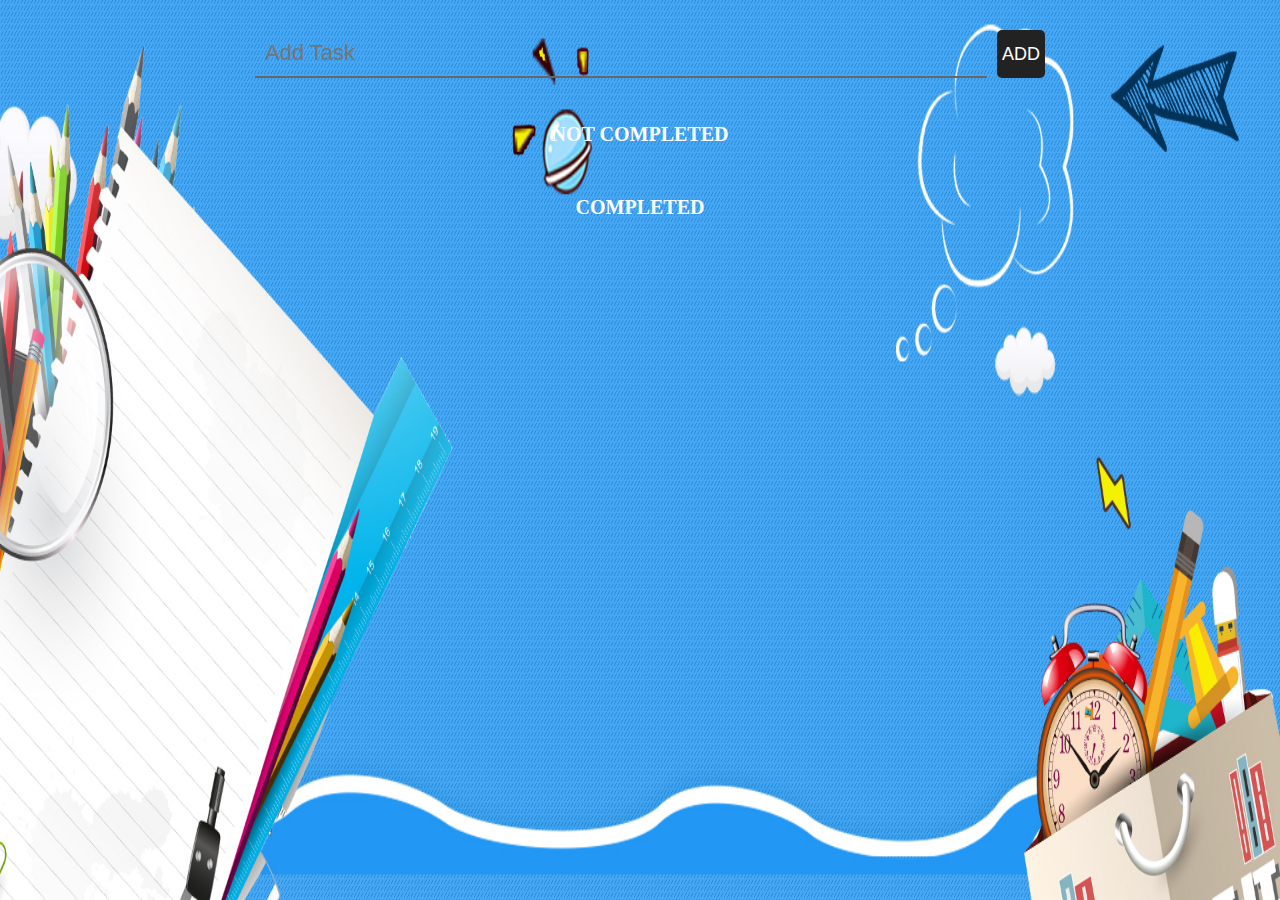
<file: index.html>
<!DOCTYPE html>
<html lang="en">
<head>
    <meta charset="UTF-8">
    <meta http-equiv="X-UA-Compatible" content="IE=edge">
    <meta name="viewport" content="width=device-width, initial-scale=1.0">
    <link rel="stylesheet" href="https://cdnjs.cloudflare.com/ajax/libs/font-awesome/4.7.0/css/font-awesome.min.css">
    <title>TODO LIST</title>
    <link rel="stylesheet" href="todostyle.css">
</head>

<body>
    <div class="container">
        <div class="addtask"> 
            <input type="text" placeholder="Add Task">
            <button class="add">ADD</button>
        </div> 
        
            <ol class="notcompleted"> 
                <h3>NOT COMPLETED</h3>
            
               
            
                
            </ol> 
        
        
            <ol class="completed"> 
                <h3> COMPLETED</h3>
            
            </ol>   
    </div>
    <script src="todolist.js"></script>
</body>
</html>
</file>
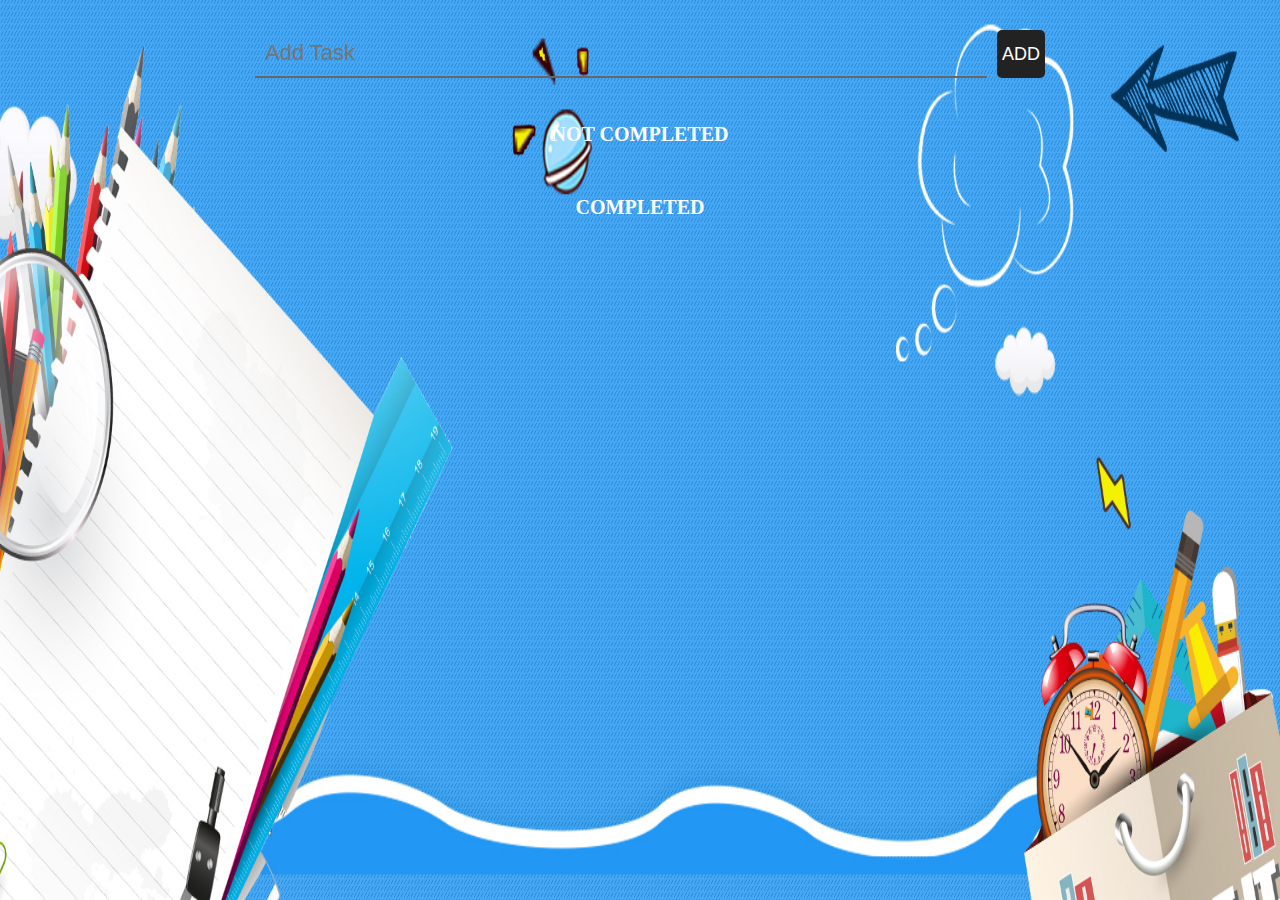
<file: TODOLIST.html>
<!DOCTYPE html>
<html lang="en">
<head>
    <meta charset="UTF-8">
    <meta http-equiv="X-UA-Compatible" content="IE=edge">
    <meta name="viewport" content="width=device-width, initial-scale=1.0">
    <link rel="stylesheet" href="https://cdnjs.cloudflare.com/ajax/libs/font-awesome/4.7.0/css/font-awesome.min.css">
    <title>TODO LIST</title>
    <link rel="stylesheet" href="todostyle.css">
</head>

<body>
    <div class="container">
        <div class="addtask"> 
            <input type="text" placeholder="Add Task">
            <button class="add">ADD</button>
        </div> 
        
            <ol class="notcompleted"> 
                <h3>NOT COMPLETED</h3>
            
               
            
                
            </ol> 
        
        
            <ol class="completed"> 
                <h3> COMPLETED</h3>
            
            </ol>   
    </div>
    <script src="todolist.js"></script>
</body>
</html>
</file>
<file: todostyle.css>
*{ margin: 0;
     padding: 0;
    } 
    body{
        
        background-image: url(./todo.jpg);
        background-repeat: no-repeat;
        background-size: 100% 100% ; 
        background-attachment: fixed; 
        height: auto;
        width: auto;
        overflow: auto;
      
        background: linear-gradient(139 deg,#0353ffcb ,#ff0381b6 90%);
       
    } 
    .notcompleted input
    {
        width: 100%;
        background-color: rgb(236, 13, 50);
    
    } 
    .container
    {    position: relative;
        padding: 15px;
        margin: auto; 
        max-width: 800px;
        
    } 
    .addtask
    {
        display: flex;
        width: 100%;
        padding: 15px;
    }
    .addtask > input[type = "text"] 
    {
      width: 90%;
      color: #333;
      border: none ;
      border-bottom: 2px solid #666;
      background: none;
      padding: 10px;
      font-size: 22px;
      outline: none;    
    } 
    .addtask button
    {
        margin: 0 10px ;
        background-color: #222;
        color: #fff;
        font-size: 18px;
        border-radius: 5px;
        border: none;
        padding: 5px;
        cursor: pointer;
    } 

    .notcompleted ,.completed
   {
     margin: 10px;
     padding: 20px;
   } 
   h3{
       text-align: center;
       font-size: 20px;
       color: white;
   } 
   ol{
       list-style: none;
       counter-reset: section;
       
      

   } 
   ol li 
{
    width: 100%;
    padding: 18px;
    margin: 5px 0;
    background: rgb(238, 138, 55);
     font-size: 22px;
     color: honeydew; 
     
    
    
} 

.completed li
{
 background: rgb(56, 194, 56);
 
}  

li button
{
    padding: 2px;
    float: right;
    font-size: 22px;
    line-height: 22px;
    background: none;
    border: none;
    margin-right: 15px;
    outline: none;
    cursor: pointer;
    

} 

 ol li::before 
{
    counter-increment: section;
  content :  counter(section);
  background-color: indigo;
  width: 2rem;
  height: 2rem;
  line-height: 2rem;
  border-radius: 100%;
  display: inline-block;
  text-align: center;
  margin-right:2%;
}
@media only screen and (max-width: 800px){
body
    {background-image: url(./todoc1.jpg);
        background-repeat: no-repeat;
        background-size: 100% 100% ; }
        
        .notcompleted ,.completed
        {
          margin: 32px ;
          padding: 20px;
          margin-left:-1px;
     
        }
        
        h3{
            color:black
          }
        
        
        

 }
</file>
